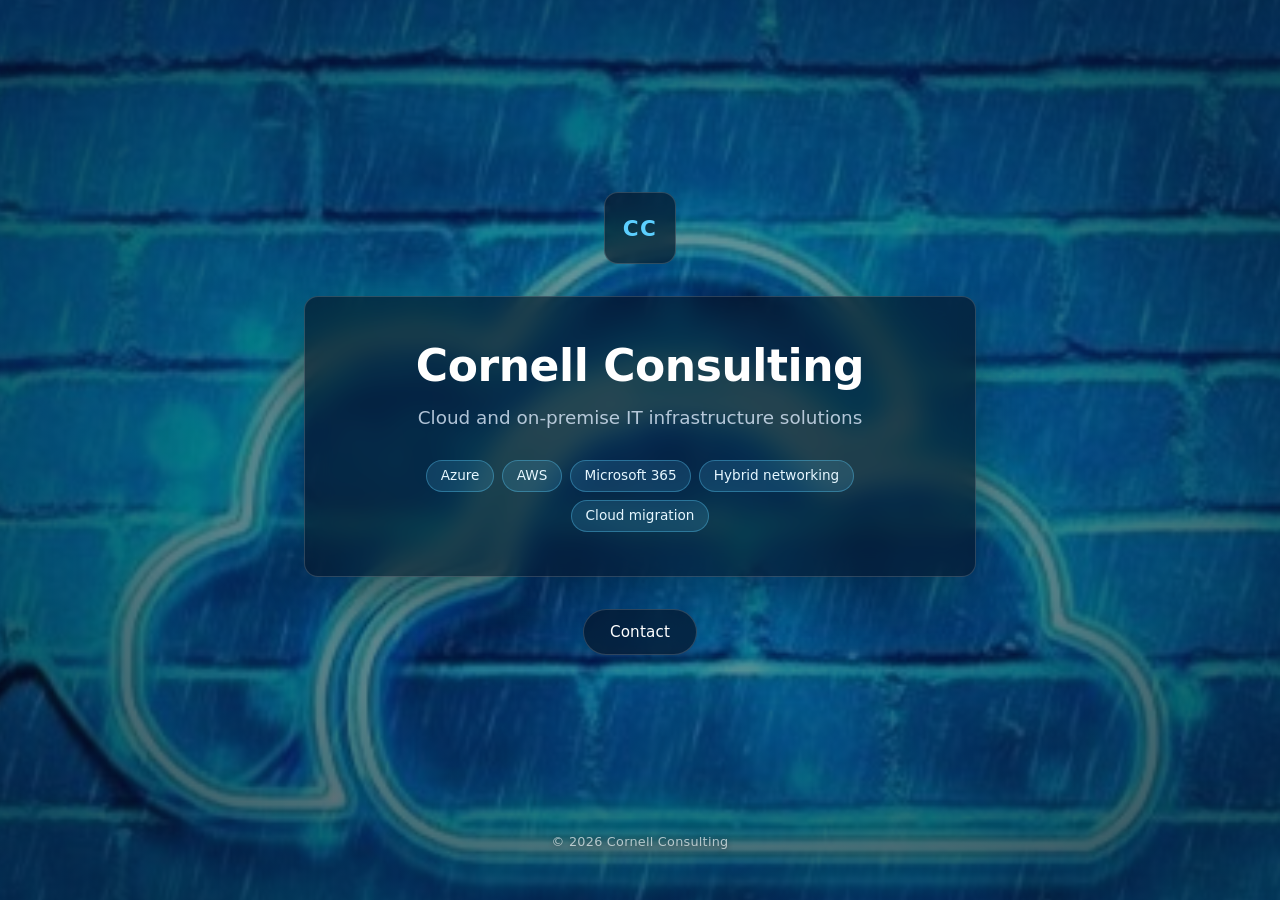
<file: index.html>
<!DOCTYPE HTML>
<!--
	Built on Dimension by HTML5 UP (html5up.net | @ajlkn), CCA 3.0 licence.
	Template demo content and how-to notes: docs/TEMPLATE-REFERENCE.md
-->
<html lang="en-GB">
	<head>
		<title>Cornell Consulting | Cloud &amp; On-premise IT Infrastructure</title>
		<meta charset="utf-8" />
		<meta name="viewport" content="width=device-width, initial-scale=1" />
		<meta name="description" content="Cornell Consulting: cloud and on-premise IT infrastructure solutions across Azure, AWS, Microsoft 365 and hybrid networking." />
		<meta name="theme-color" content="#06101f" />
		<link rel="stylesheet" href="assets/css/main.css" />
		<link rel="stylesheet" href="assets/css/theme.css" />
		<noscript><link rel="stylesheet" href="assets/css/noscript.css" /></noscript>
	</head>
	<body class="is-preload">

		<div id="wrapper">

			<!-- Header -->
			<header id="header">
				<div class="logo" aria-hidden="true">
					<span class="monogram">CC</span>
				</div>
				<div class="content">
					<div class="inner">
						<h1>Cornell Consulting</h1>
						<p class="tagline">Cloud and on-premise IT infrastructure solutions</p>
						<ul class="services">
							<li>Azure</li>
							<li>AWS</li>
							<li>Microsoft 365</li>
							<li>Hybrid networking</li>
							<li>Cloud migration</li>
						</ul>
					</div>
				</div>
				<!-- Nav: one <li> per article in #main. See docs/TEMPLATE-REFERENCE.md -->
				<nav>
					<ul>
						<li><a href="#contact">Contact</a></li>
					</ul>
				</nav>
			</header>

			<!-- Main: pop-up <article> sections go here. See docs/TEMPLATE-REFERENCE.md -->
			<div id="main">

				<!-- Contact -->
				<article id="contact">
					<h2 class="major">Contact</h2>
					<div class="contact-card">
						<img class="avatar" src="images/danny-thumb.jpg" alt="Danny Cornell" width="112" height="112" />
						<div class="contact-details">
							<h3>Danny Cornell</h3>
							<ul class="contact-links">
								<li><a href="mailto:danny@cornellconsulting.uk"><span class="icon solid fa-envelope" aria-hidden="true"></span>danny@cornellconsulting.uk</a></li>
								<li><a href="https://linkedin.com/in/danny-cornell" target="_blank" rel="noopener"><span class="icon brands fa-linkedin-in" aria-hidden="true"></span>linkedin.com/in/danny-cornell</a></li>
							</ul>
						</div>
					</div>
				</article>

			</div>

			<!-- Footer -->
			<footer id="footer">
				<p class="copyright">&copy; <span id="year">2026</span> Cornell Consulting</p>
			</footer>

		</div>

		<!-- Background -->
		<div id="bg"></div>

		<!-- Scripts -->
		<script src="assets/js/jquery.min.js"></script>
		<script src="assets/js/browser.min.js"></script>
		<script src="assets/js/breakpoints.min.js"></script>
		<script src="assets/js/util.js"></script>
		<script src="assets/js/main.js"></script>
		<script>document.getElementById('year').textContent = new Date().getFullYear();</script>

	</body>
</html>
</file>
<file: assets/css/theme.css>
/*
	Cornell Consulting theme
	Loaded after main.css (Dimension by HTML5 UP) and overrides it.
	Change colours / fonts via the variables below.
*/

:root {
	--font: "Segoe UI", system-ui, -apple-system, "Helvetica Neue", Roboto, Arial, sans-serif;
	--text: #ffffff;
	--text-muted: rgba(226, 238, 255, 0.78);
	--accent: #5ccfff;              /* picks up the neon cloud */
	--accent-soft: rgba(92, 207, 255, 0.14);
	--panel: rgba(6, 16, 31, 0.62);  /* glass panel behind the header text */
	--panel-solid: rgba(8, 19, 36, 0.92);
	--line: rgba(255, 255, 255, 0.16);
	--radius: 14px;
}

/* ---------- Typography: calmer, no wide uppercase tracking ---------- */

body, input, select, textarea {
	font-family: var(--font);
	font-weight: 400;
	color: var(--text);
}

h1, h2, h3, h4, h5, h6 {
	text-transform: none;
	letter-spacing: -0.005em;
	font-weight: 600;
}

h1 { letter-spacing: -0.01em; }
h2 { letter-spacing: -0.005em; }

h1.major, h2.major, h3.major, h4.major, h5.major, h6.major {
	border-bottom: 2px solid var(--accent);
}

a { border-bottom-color: rgba(92, 207, 255, 0.5); }
a:hover { color: var(--accent); }

/* ---------- Background: cropped cloud image, navy overlay ---------- */

#bg:after {
	background-image: url("../../images/bg-cloud.jpg");
	background-position: center 40%;
}

#bg:before {
	/* light vignette only, so the neon cloud stays visible */
	background-image: radial-gradient(ellipse at center, rgba(4, 12, 26, 0.3) 0%, rgba(4, 12, 26, 0.7) 90%);
	background-size: auto;
	background-repeat: no-repeat;
}

body.is-preload #bg:before { background-color: #000; }

/* ---------- Header ---------- */

#header { background-image: none; }

/* remove the thin vertical connector lines between header blocks */
#header > *:before { display: none; }
#header > * { margin-top: 2rem; }

#header .logo {
	width: 4.5rem;
	height: 4.5rem;
	line-height: 4.5rem;
	border: 1px solid var(--line);
	border-radius: var(--radius);
	background: var(--panel);
	-webkit-backdrop-filter: blur(10px);
	backdrop-filter: blur(10px);
}

#header .logo .monogram {
	font-weight: 600;
	font-size: 1.35rem;
	letter-spacing: 0.06em;
	color: var(--accent);
}

#header .content {
	width: 100%;
	max-width: 42rem;
	border: 1px solid var(--line);
	border-radius: var(--radius);
	background: var(--panel);
	-webkit-backdrop-filter: blur(12px);
	backdrop-filter: blur(12px);
	box-shadow: 0 20px 60px rgba(0, 0, 0, 0.35);
}

#header .content .inner {
	padding: 2.75rem 3.5rem;
}

#header .content h1 {
	font-size: 2.75rem;
	line-height: 1.15;
	margin-bottom: 0.75rem;
}

#header .content p.tagline {
	text-transform: none;
	letter-spacing: 0;
	font-size: 1.15rem;
	line-height: 1.5;
	color: var(--text-muted);
	margin-bottom: 1.75rem;
}

#header .services {
	display: flex;
	flex-wrap: wrap;
	justify-content: center;
	gap: 0.5rem;
	list-style: none;
	padding: 0;
	margin: 0;
}

#header .services li {
	padding: 0.3rem 0.85rem;
	border: 1px solid rgba(92, 207, 255, 0.35);
	border-radius: 999px;
	background: var(--accent-soft);
	font-size: 0.85rem;
	line-height: 1.5;
	color: #e6f7ff;
}

/* Nav (only shows once added back to index.html) */
#header nav ul {
	border: 1px solid var(--line);
	border-radius: 999px;
	background: var(--panel);
	-webkit-backdrop-filter: blur(10px);
	backdrop-filter: blur(10px);
	overflow: hidden;
}

#header nav ul li { border-left-color: var(--line); }

#header nav ul li a {
	text-transform: none;
	letter-spacing: 0.01em;
	font-size: 0.95rem;
	min-width: 7rem;
	padding: 0 1.4rem;
}

#header nav ul li a:hover { background-color: var(--accent-soft); color: var(--accent); }
#header nav.use-middle:after { display: none; }
#header nav.use-middle ul li.is-middle { border-left: 1px solid var(--line); }

@media screen and (max-width: 736px) {
	#header .content .inner { padding: 2rem 1.5rem; }
	#header .content h1 { font-size: 2rem; }
	#header .content p.tagline { font-size: 1rem; }
	#header .logo { width: 3.75rem; height: 3.75rem; line-height: 3.75rem; }
	#header .logo .monogram { font-size: 1.1rem; }
}

@media screen and (max-width: 480px) {
	#header .content .inner { padding: 1.75rem 1.25rem; }
	#header .content h1 { font-size: 1.75rem; }
}

/* ---------- Articles (pop-up sections) ---------- */

#main article {
	background-color: var(--panel-solid);
	border: 1px solid var(--line);
	border-radius: var(--radius);
	box-shadow: 0 24px 70px rgba(0, 0, 0, 0.45);
}

#main article p { color: var(--text-muted); }

/* Contact card */
.contact-card {
	display: flex;
	align-items: center;
	gap: 1.75rem;
	margin-bottom: 2rem;
}

.contact-card .avatar {
	width: 7rem;
	height: 7rem;
	flex-shrink: 0;
	border-radius: 50%;
	object-fit: cover;
	border: 2px solid var(--accent);
	box-shadow: 0 0 0 4px var(--accent-soft);
}

.contact-card h3 {
	font-size: 1.35rem;
	margin: 0 0 0.6rem 0;
}

.contact-links {
	list-style: none;
	padding: 0;
	margin: 0;
}

.contact-links li {
	padding: 0;
	margin: 0.35rem 0;
}

.contact-links a {
	border-bottom: 0;
	color: var(--text-muted);
	word-break: break-word;
}

.contact-links a:hover { color: var(--accent); }

.contact-links .icon {
	display: inline-block;
	width: 1.5rem;
	color: var(--accent);
}

@media screen and (max-width: 480px) {
	.contact-card { flex-direction: column; text-align: center; gap: 1.25rem; }
}

/* ---------- Buttons & forms ---------- */

input[type="submit"], input[type="reset"], input[type="button"], button, .button {
	text-transform: none;
	letter-spacing: 0.01em;
	font-weight: 600;
	font-size: 0.9rem;
	border-radius: 999px;
}

input[type="submit"].primary, input[type="reset"].primary, input[type="button"].primary,
button.primary, .button.primary {
	background-color: var(--accent);
	color: #06101f !important;
}

input[type="submit"].primary:hover, button.primary:hover, .button.primary:hover {
	background-color: #8adfff !important;
}

label {
	text-transform: none;
	letter-spacing: 0;
	font-size: 0.9rem;
}

input[type="text"], input[type="password"], input[type="email"], select, textarea {
	border-radius: 8px;
	border-color: var(--line);
}

input:focus, select:focus, textarea:focus {
	border-color: var(--accent) !important;
	box-shadow: 0 0 0 1px var(--accent) !important;
}

/* ---------- Footer ---------- */

#footer .copyright {
	text-transform: none;
	letter-spacing: 0.02em;
	font-size: 0.8rem;
	color: rgba(255, 255, 255, 0.85);
	text-shadow: 0 1px 6px rgba(0, 0, 0, 0.6);
}
</file>
<file: assets/css/noscript.css>
/*
	Dimension by HTML5 UP
	html5up.net | @ajlkn
	Free for personal and commercial use under the CCA 3.0 license (html5up.net/license)
*/

/* BG */

	body.is-preload #bg:before {
		background-color: transparent;
	}

/* Header */

	body.is-preload #header {
		-moz-filter: none;
		-webkit-filter: none;
		-ms-filter: none;
		filter: none;
	}

		body.is-preload #header > * {
			opacity: 1;
		}

		body.is-preload #header .content .inner {
			max-height: none;
			padding: 3rem 2rem;
			opacity: 1;
		}

/* Main */

	#main article {
		opacity: 1;
		margin: 4rem 0 0 0;
	}
</file>
<file: assets/css/main.css>
@import url(fontawesome-all.min.css);
@import url("https://fonts.googleapis.com/css?family=Source+Sans+Pro:300italic,600italic,300,600");

/*
	Dimension by HTML5 UP
	html5up.net | @ajlkn
	Free for personal and commercial use under the CCA 3.0 license (html5up.net/license)
*/

html, body, div, span, applet, object,
iframe, h1, h2, h3, h4, h5, h6, p, blockquote,
pre, a, abbr, acronym, address, big, cite,
code, del, dfn, em, img, ins, kbd, q, s, samp,
small, strike, strong, sub, sup, tt, var, b,
u, i, center, dl, dt, dd, ol, ul, li, fieldset,
form, label, legend, table, caption, tbody,
tfoot, thead, tr, th, td, article, aside,
canvas, details, embed, figure, figcaption,
footer, header, hgroup, menu, nav, output, ruby,
section, summary, time, mark, audio, video {
	margin: 0;
	padding: 0;
	border: 0;
	font-size: 100%;
	font: inherit;
	vertical-align: baseline;}

article, aside, details, figcaption, figure,
footer, header, hgroup, menu, nav, section {
	display: block;}

body {
	line-height: 1;
}

ol, ul {
	list-style: none;
}

blockquote, q {
	quotes: none;
}

	blockquote:before, blockquote:after, q:before, q:after {
		content: '';
		content: none;
	}

table {
	border-collapse: collapse;
	border-spacing: 0;
}

body {
	-webkit-text-size-adjust: none;
}

mark {
	background-color: transparent;
	color: inherit;
}

input::-moz-focus-inner {
	border: 0;
	padding: 0;
}

input, select, textarea {
	-moz-appearance: none;
	-webkit-appearance: none;
	-ms-appearance: none;
	appearance: none;
}

/* Basic */

	@-ms-viewport {
		width: device-width;
	}

	@media screen and (max-width: 480px) {

		html, body {
			min-width: 320px;
		}

	}

	html {
		box-sizing: border-box;
	}

	*, *:before, *:after {
		box-sizing: inherit;
	}

	body {
		background: #1b1f22;
	}

		body.is-preload *, body.is-preload *:before, body.is-preload *:after {
			-moz-animation: none !important;
			-webkit-animation: none !important;
			-ms-animation: none !important;
			animation: none !important;
			-moz-transition: none !important;
			-webkit-transition: none !important;
			-ms-transition: none !important;
			transition: none !important;
		}

/* Type */

	html {
		font-size: 16pt;
	}

		@media screen and (max-width: 1680px) {

			html {
				font-size: 12pt;
			}

		}

		@media screen and (max-width: 736px) {

			html {
				font-size: 11pt;
			}

		}

		@media screen and (max-width: 360px) {

			html {
				font-size: 10pt;
			}

		}

	body, input, select, textarea {
		color: #ffffff;
		font-family: "Source Sans Pro", sans-serif;
		font-weight: 300;
		font-size: 1rem;
		line-height: 1.65;
	}

	a {
		-moz-transition: color 0.2s ease-in-out, background-color 0.2s ease-in-out, border-bottom-color 0.2s ease-in-out;
		-webkit-transition: color 0.2s ease-in-out, background-color 0.2s ease-in-out, border-bottom-color 0.2s ease-in-out;
		-ms-transition: color 0.2s ease-in-out, background-color 0.2s ease-in-out, border-bottom-color 0.2s ease-in-out;
		transition: color 0.2s ease-in-out, background-color 0.2s ease-in-out, border-bottom-color 0.2s ease-in-out;
		border-bottom: dotted 1px rgba(255, 255, 255, 0.5);
		text-decoration: none;
		color: inherit;
	}

		a:hover {
			border-bottom-color: transparent;
		}

	strong, b {
		color: #ffffff;
		font-weight: 600;
	}

	em, i {
		font-style: italic;
	}

	p {
		margin: 0 0 2rem 0;
	}

	h1, h2, h3, h4, h5, h6 {
		color: #ffffff;
		font-weight: 600;
		line-height: 1.5;
		margin: 0 0 1rem 0;
		text-transform: uppercase;
		letter-spacing: 0.2rem;
	}

		h1 a, h2 a, h3 a, h4 a, h5 a, h6 a {
			color: inherit;
			text-decoration: none;
		}

		h1.major, h2.major, h3.major, h4.major, h5.major, h6.major {
			border-bottom: solid 1px #ffffff;
			width: -moz-max-content;
			width: -webkit-max-content;
			width: -ms-max-content;
			width: max-content;
			padding-bottom: 0.5rem;
			margin: 0 0 2rem 0;
		}

	h1 {
		font-size: 2.25rem;
		line-height: 1.3;
		letter-spacing: 0.5rem;
	}

	h2 {
		font-size: 1.5rem;
		line-height: 1.4;
		letter-spacing: 0.5rem;
	}

	h3 {
		font-size: 1rem;
	}

	h4 {
		font-size: 0.8rem;
	}

	h5 {
		font-size: 0.7rem;
	}

	h6 {
		font-size: 0.6rem;
	}

	@media screen and (max-width: 736px) {

		h1 {
			font-size: 1.75rem;
			line-height: 1.4;
		}

		h2 {
			font-size: 1.25em;
			line-height: 1.5;
		}

	}

	sub {
		font-size: 0.8rem;
		position: relative;
		top: 0.5rem;
	}

	sup {
		font-size: 0.8rem;
		position: relative;
		top: -0.5rem;
	}

	blockquote {
		border-left: solid 4px #ffffff;
		font-style: italic;
		margin: 0 0 2rem 0;
		padding: 0.5rem 0 0.5rem 2rem;
	}

	code {
		background: rgba(255, 255, 255, 0.075);
		border-radius: 4px;
		font-family: "Courier New", monospace;
		font-size: 0.9rem;
		margin: 0 0.25rem;
		padding: 0.25rem 0.65rem;
	}

	pre {
		-webkit-overflow-scrolling: touch;
		font-family: "Courier New", monospace;
		font-size: 0.9rem;
		margin: 0 0 2rem 0;
	}

		pre code {
			display: block;
			line-height: 1.75;
			padding: 1rem 1.5rem;
			overflow-x: auto;
		}

	hr {
		border: 0;
		border-bottom: solid 1px #ffffff;
		margin: 2.75rem 0;
	}

	.align-left {
		text-align: left;
	}

	.align-center {
		text-align: center;
	}

	.align-right {
		text-align: right;
	}

/* Form */

	form {
		margin: 0 0 2rem 0;
	}

		form > :last-child {
			margin-bottom: 0;
		}

		form > .fields {
			display: -moz-flex;
			display: -webkit-flex;
			display: -ms-flex;
			display: flex;
			-moz-flex-wrap: wrap;
			-webkit-flex-wrap: wrap;
			-ms-flex-wrap: wrap;
			flex-wrap: wrap;
			width: calc(100% + 3rem);
			margin: -1.5rem 0 2rem -1.5rem;
		}

			form > .fields > .field {
				-moz-flex-grow: 0;
				-webkit-flex-grow: 0;
				-ms-flex-grow: 0;
				flex-grow: 0;
				-moz-flex-shrink: 0;
				-webkit-flex-shrink: 0;
				-ms-flex-shrink: 0;
				flex-shrink: 0;
				padding: 1.5rem 0 0 1.5rem;
				width: calc(100% - 1.5rem);
			}

				form > .fields > .field.half {
					width: calc(50% - 0.75rem);
				}

				form > .fields > .field.third {
					width: calc(100%/3 - 0.5rem);
				}

				form > .fields > .field.quarter {
					width: calc(25% - 0.375rem);
				}

		@media screen and (max-width: 480px) {

			form > .fields {
				width: calc(100% + 3rem);
				margin: -1.5rem 0 2rem -1.5rem;
			}

				form > .fields > .field {
					padding: 1.5rem 0 0 1.5rem;
					width: calc(100% - 1.5rem);
				}

					form > .fields > .field.half {
						width: calc(100% - 1.5rem);
					}

					form > .fields > .field.third {
						width: calc(100% - 1.5rem);
					}

					form > .fields > .field.quarter {
						width: calc(100% - 1.5rem);
					}

		}

	label {
		color: #ffffff;
		display: block;
		font-size: 0.8rem;
		font-weight: 300;
		letter-spacing: 0.2rem;
		line-height: 1.5;
		margin: 0 0 1rem 0;
		text-transform: uppercase;
	}

	input[type="text"],
	input[type="password"],
	input[type="email"],
	input[type="tel"],
	select,
	textarea {
		-moz-appearance: none;
		-webkit-appearance: none;
		-ms-appearance: none;
		appearance: none;
		-moz-transition: border-color 0.2s ease-in-out, box-shadow 0.2s ease-in-out, background-color 0.2s ease-in-out;
		-webkit-transition: border-color 0.2s ease-in-out, box-shadow 0.2s ease-in-out, background-color 0.2s ease-in-out;
		-ms-transition: border-color 0.2s ease-in-out, box-shadow 0.2s ease-in-out, background-color 0.2s ease-in-out;
		transition: border-color 0.2s ease-in-out, box-shadow 0.2s ease-in-out, background-color 0.2s ease-in-out;
		background-color: transparent;
		border-radius: 4px;
		border: solid 1px #ffffff;
		color: inherit;
		display: block;
		outline: 0;
		padding: 0 1rem;
		text-decoration: none;
		width: 100%;
	}

		input[type="text"]:invalid,
		input[type="password"]:invalid,
		input[type="email"]:invalid,
		input[type="tel"]:invalid,
		select:invalid,
		textarea:invalid {
			box-shadow: none;
		}

		input[type="text"]:focus,
		input[type="password"]:focus,
		input[type="email"]:focus,
		input[type="tel"]:focus,
		select:focus,
		textarea:focus {
			background: rgba(255, 255, 255, 0.075);
			border-color: #ffffff;
			box-shadow: 0 0 0 1px #ffffff;
		}

	select {
		background-image: url("data:image/svg+xml;charset=utf8,%3Csvg xmlns='http://www.w3.org/2000/svg' width='40' height='40' preserveAspectRatio='none' viewBox='0 0 40 40'%3E%3Cpath d='M9.4,12.3l10.4,10.4l10.4-10.4c0.2-0.2,0.5-0.4,0.9-0.4c0.3,0,0.6,0.1,0.9,0.4l3.3,3.3c0.2,0.2,0.4,0.5,0.4,0.9 c0,0.4-0.1,0.6-0.4,0.9L20.7,31.9c-0.2,0.2-0.5,0.4-0.9,0.4c-0.3,0-0.6-0.1-0.9-0.4L4.3,17.3c-0.2-0.2-0.4-0.5-0.4-0.9 c0-0.4,0.1-0.6,0.4-0.9l3.3-3.3c0.2-0.2,0.5-0.4,0.9-0.4S9.1,12.1,9.4,12.3z' fill='%23ffffff' /%3E%3C/svg%3E");
		background-size: 1.25rem;
		background-repeat: no-repeat;
		background-position: calc(100% - 1rem) center;
		height: 2.75rem;
		padding-right: 2.75rem;
		text-overflow: ellipsis;
	}

		select option {
			color: #ffffff;
			background: #1b1f22;
		}

		select:focus::-ms-value {
			background-color: transparent;
		}

		select::-ms-expand {
			display: none;
		}

	input[type="text"],
	input[type="password"],
	input[type="email"],
	select {
		height: 2.75rem;
	}

	textarea {
		padding: 0.75rem 1rem;
	}

	input[type="checkbox"],
	input[type="radio"] {
		-moz-appearance: none;
		-webkit-appearance: none;
		-ms-appearance: none;
		appearance: none;
		display: block;
		float: left;
		margin-right: -2rem;
		opacity: 0;
		width: 1rem;
		z-index: -1;
	}

		input[type="checkbox"] + label,
		input[type="radio"] + label {
			text-decoration: none;
			-moz-user-select: none;
			-webkit-user-select: none;
			-ms-user-select: none;
			user-select: none;
			color: #ffffff;
			cursor: pointer;
			display: inline-block;
			font-size: 0.8rem;
			font-weight: 300;
			margin: 0 0 0.5rem 0;
			padding-left: 2.65rem;
			padding-right: 0.75rem;
			position: relative;
		}

			input[type="checkbox"] + label:before,
			input[type="radio"] + label:before {
				-moz-osx-font-smoothing: grayscale;
				-webkit-font-smoothing: antialiased;
				display: inline-block;
				font-style: normal;
				font-variant: normal;
				text-rendering: auto;
				line-height: 1;
				text-transform: none !important;
				font-family: 'Font Awesome 5 Free';
				font-weight: 900;
			}

			input[type="checkbox"] + label:before,
			input[type="radio"] + label:before {
				-moz-transition: border-color 0.2s ease-in-out, box-shadow 0.2s ease-in-out, background-color 0.2s ease-in-out;
				-webkit-transition: border-color 0.2s ease-in-out, box-shadow 0.2s ease-in-out, background-color 0.2s ease-in-out;
				-ms-transition: border-color 0.2s ease-in-out, box-shadow 0.2s ease-in-out, background-color 0.2s ease-in-out;
				transition: border-color 0.2s ease-in-out, box-shadow 0.2s ease-in-out, background-color 0.2s ease-in-out;
				border-radius: 4px;
				border: solid 1px #ffffff;
				content: '';
				display: inline-block;
				height: 1.65rem;
				left: 0;
				line-height: 1.65rem;
				position: absolute;
				text-align: center;
				top: -0.15rem;
				width: 1.65rem;
			}

		input[type="checkbox"]:checked + label:before,
		input[type="radio"]:checked + label:before {
			background: #ffffff !important;
			border-color: #ffffff !important;
			color: #1b1f22;
			content: '\f00c';
		}

		input[type="checkbox"]:focus + label:before,
		input[type="radio"]:focus + label:before {
			background: rgba(255, 255, 255, 0.075);
			border-color: #ffffff;
			box-shadow: 0 0 0 1px #ffffff;
		}

	input[type="checkbox"] + label:before {
		border-radius: 4px;
	}

	input[type="radio"] + label:before {
		border-radius: 100%;
	}

	::-webkit-input-placeholder {
		color: rgba(255, 255, 255, 0.5) !important;
		opacity: 1.0;
	}

	:-moz-placeholder {
		color: rgba(255, 255, 255, 0.5) !important;
		opacity: 1.0;
	}

	::-moz-placeholder {
		color: rgba(255, 255, 255, 0.5) !important;
		opacity: 1.0;
	}

	:-ms-input-placeholder {
		color: rgba(255, 255, 255, 0.5) !important;
		opacity: 1.0;
	}

	.formerize-placeholder {
		color: rgba(255, 255, 255, 0.5) !important;
		opacity: 1.0;
	}

/* Box */

	.box {
		border-radius: 4px;
		border: solid 1px #ffffff;
		margin-bottom: 2rem;
		padding: 1.5em;
	}

		.box > :last-child,
		.box > :last-child > :last-child,
		.box > :last-child > :last-child > :last-child {
			margin-bottom: 0;
		}

		.box.alt {
			border: 0;
			border-radius: 0;
			padding: 0;
		}

/* Icon */

	.icon {
		text-decoration: none;
		border-bottom: none;
		position: relative;
	}

		.icon:before {
			-moz-osx-font-smoothing: grayscale;
			-webkit-font-smoothing: antialiased;
			display: inline-block;
			font-style: normal;
			font-variant: normal;
			text-rendering: auto;
			line-height: 1;
			text-transform: none !important;
			font-family: 'Font Awesome 5 Free';
			font-weight: 400;
		}

		.icon > .label {
			display: none;
		}

		.icon:before {
			line-height: inherit;
		}

		.icon.solid:before {
			font-weight: 900;
		}

		.icon.brands:before {
			font-family: 'Font Awesome 5 Brands';
		}

/* Image */

	.image {
		border-radius: 4px;
		border: 0;
		display: inline-block;
		position: relative;
	}

		.image:before {
			pointer-events: none;
			background-image: url("../../images/overlay.png");
			background-color: rgba(19, 21, 25, 0.5);
			border-radius: 4px;
			content: '';
			display: block;
			height: 100%;
			left: 0;
			opacity: 0.5;
			position: absolute;
			top: 0;
			width: 100%;
		}

		.image img {
			border-radius: 4px;
			display: block;
		}

		.image.left, .image.right {
			max-width: 40%;
		}

			.image.left img, .image.right img {
				width: 100%;
			}

		.image.left {
			float: left;
			padding: 0 1.5em 1em 0;
			top: 0.25em;
		}

		.image.right {
			float: right;
			padding: 0 0 1em 1.5em;
			top: 0.25em;
		}

		.image.fit {
			display: block;
			margin: 0 0 2rem 0;
			width: 100%;
		}

			.image.fit img {
				width: 100%;
			}

		.image.main {
			display: block;
			margin: 2.5rem 0;
			width: 100%;
		}

			.image.main img {
				width: 100%;
			}

		@media screen and (max-width: 736px) {

			.image.main {
				margin: 2rem 0;
			}

		}

		@media screen and (max-width: 480px) {

			.image.main {
				margin: 1.5rem 0;
			}

		}

/* List */

	ol {
		list-style: decimal;
		margin: 0 0 2rem 0;
		padding-left: 1.25em;
	}

		ol li {
			padding-left: 0.25em;
		}

	ul {
		list-style: disc;
		margin: 0 0 2rem 0;
		padding-left: 1em;
	}

		ul li {
			padding-left: 0.5em;
		}

		ul.alt {
			list-style: none;
			padding-left: 0;
		}

			ul.alt li {
				border-top: solid 1px #ffffff;
				padding: 0.5em 0;
			}

				ul.alt li:first-child {
					border-top: 0;
					padding-top: 0;
				}

	dl {
		margin: 0 0 2rem 0;
	}

		dl dt {
			display: block;
			font-weight: 600;
			margin: 0 0 1rem 0;
		}

		dl dd {
			margin-left: 2rem;
		}

/* Actions */

	ul.actions {
		display: -moz-flex;
		display: -webkit-flex;
		display: -ms-flex;
		display: flex;
		cursor: default;
		list-style: none;
		margin-left: -1rem;
		padding-left: 0;
	}

		ul.actions li {
			padding: 0 0 0 1rem;
			vertical-align: middle;
		}

		ul.actions.special {
			-moz-justify-content: center;
			-webkit-justify-content: center;
			-ms-justify-content: center;
			justify-content: center;
			width: 100%;
			margin-left: 0;
		}

			ul.actions.special li:first-child {
				padding-left: 0;
			}

		ul.actions.stacked {
			-moz-flex-direction: column;
			-webkit-flex-direction: column;
			-ms-flex-direction: column;
			flex-direction: column;
			margin-left: 0;
		}

			ul.actions.stacked li {
				padding: 1.3rem 0 0 0;
			}

				ul.actions.stacked li:first-child {
					padding-top: 0;
				}

		ul.actions.fit {
			width: calc(100% + 1rem);
		}

			ul.actions.fit li {
				-moz-flex-grow: 1;
				-webkit-flex-grow: 1;
				-ms-flex-grow: 1;
				flex-grow: 1;
				-moz-flex-shrink: 1;
				-webkit-flex-shrink: 1;
				-ms-flex-shrink: 1;
				flex-shrink: 1;
				width: 100%;
			}

				ul.actions.fit li > * {
					width: 100%;
				}

			ul.actions.fit.stacked {
				width: 100%;
			}

		@media screen and (max-width: 480px) {

			ul.actions:not(.fixed) {
				-moz-flex-direction: column;
				-webkit-flex-direction: column;
				-ms-flex-direction: column;
				flex-direction: column;
				margin-left: 0;
				width: 100% !important;
			}

				ul.actions:not(.fixed) li {
					-moz-flex-grow: 1;
					-webkit-flex-grow: 1;
					-ms-flex-grow: 1;
					flex-grow: 1;
					-moz-flex-shrink: 1;
					-webkit-flex-shrink: 1;
					-ms-flex-shrink: 1;
					flex-shrink: 1;
					padding: 1rem 0 0 0;
					text-align: center;
					width: 100%;
				}

					ul.actions:not(.fixed) li > * {
						width: 100%;
					}

					ul.actions:not(.fixed) li:first-child {
						padding-top: 0;
					}

					ul.actions:not(.fixed) li input[type="submit"],
					ul.actions:not(.fixed) li input[type="reset"],
					ul.actions:not(.fixed) li input[type="button"],
					ul.actions:not(.fixed) li button,
					ul.actions:not(.fixed) li .button {
						width: 100%;
					}

						ul.actions:not(.fixed) li input[type="submit"].icon:before,
						ul.actions:not(.fixed) li input[type="reset"].icon:before,
						ul.actions:not(.fixed) li input[type="button"].icon:before,
						ul.actions:not(.fixed) li button.icon:before,
						ul.actions:not(.fixed) li .button.icon:before {
							margin-left: -0.5em;
						}

		}

/* Icons */

	ul.icons {
		cursor: default;
		list-style: none;
		padding-left: 0;
	}

		ul.icons li {
			display: inline-block;
			padding: 0 0.75em 0 0;
		}

			ul.icons li:last-child {
				padding-right: 0;
			}

			ul.icons li a {
				border-radius: 100%;
				box-shadow: inset 0 0 0 1px #ffffff;
				display: inline-block;
				height: 2.25rem;
				line-height: 2.25rem;
				text-align: center;
				width: 2.25rem;
			}

				ul.icons li a:hover {
					background-color: rgba(255, 255, 255, 0.075);
				}

				ul.icons li a:active {
					background-color: rgba(255, 255, 255, 0.175);
				}

/* Table */

	.table-wrapper {
		-webkit-overflow-scrolling: touch;
		overflow-x: auto;
	}

	table {
		margin: 0 0 2rem 0;
		width: 100%;
	}

		table tbody tr {
			border: solid 1px #ffffff;
			border-left: 0;
			border-right: 0;
		}

			table tbody tr:nth-child(2n + 1) {
				background-color: rgba(255, 255, 255, 0.075);
			}

		table td {
			padding: 0.75em 0.75em;
		}

		table th {
			color: #ffffff;
			font-size: 0.9em;
			font-weight: 600;
			padding: 0 0.75em 0.75em 0.75em;
			text-align: left;
		}

		table thead {
			border-bottom: solid 2px #ffffff;
		}

		table tfoot {
			border-top: solid 2px #ffffff;
		}

		table.alt {
			border-collapse: separate;
		}

			table.alt tbody tr td {
				border: solid 1px #ffffff;
				border-left-width: 0;
				border-top-width: 0;
			}

				table.alt tbody tr td:first-child {
					border-left-width: 1px;
				}

			table.alt tbody tr:first-child td {
				border-top-width: 1px;
			}

			table.alt thead {
				border-bottom: 0;
			}

			table.alt tfoot {
				border-top: 0;
			}

/* Button */

	input[type="submit"],
	input[type="reset"],
	input[type="button"],
	button,
	.button {
		-moz-appearance: none;
		-webkit-appearance: none;
		-ms-appearance: none;
		appearance: none;
		-moz-transition: background-color 0.2s ease-in-out, color 0.2s ease-in-out;
		-webkit-transition: background-color 0.2s ease-in-out, color 0.2s ease-in-out;
		-ms-transition: background-color 0.2s ease-in-out, color 0.2s ease-in-out;
		transition: background-color 0.2s ease-in-out, color 0.2s ease-in-out;
		background-color: transparent;
		border-radius: 4px;
		border: 0;
		box-shadow: inset 0 0 0 1px #ffffff;
		color: #ffffff !important;
		cursor: pointer;
		display: inline-block;
		font-size: 0.8rem;
		font-weight: 300;
		height: 2.75rem;
		letter-spacing: 0.2rem;
		line-height: 2.75rem;
		outline: 0;
		padding: 0 1.25rem 0 1.35rem;
		text-align: center;
		text-decoration: none;
		text-transform: uppercase;
		white-space: nowrap;
	}

		input[type="submit"]:hover,
		input[type="reset"]:hover,
		input[type="button"]:hover,
		button:hover,
		.button:hover {
			background-color: rgba(255, 255, 255, 0.075);
		}

		input[type="submit"]:active,
		input[type="reset"]:active,
		input[type="button"]:active,
		button:active,
		.button:active {
			background-color: rgba(255, 255, 255, 0.175);
		}

		input[type="submit"].icon:before,
		input[type="reset"].icon:before,
		input[type="button"].icon:before,
		button.icon:before,
		.button.icon:before {
			margin-right: 0.5em;
		}

		input[type="submit"].fit,
		input[type="reset"].fit,
		input[type="button"].fit,
		button.fit,
		.button.fit {
			width: 100%;
		}

		input[type="submit"].small,
		input[type="reset"].small,
		input[type="button"].small,
		button.small,
		.button.small {
			font-size: 0.6rem;
			height: 2.0625rem;
			line-height: 2.0625rem;
		}

		input[type="submit"].primary,
		input[type="reset"].primary,
		input[type="button"].primary,
		button.primary,
		.button.primary {
			background-color: #ffffff;
			color: #1b1f22 !important;
			font-weight: 600;
		}

		input[type="submit"].disabled, input[type="submit"]:disabled,
		input[type="reset"].disabled,
		input[type="reset"]:disabled,
		input[type="button"].disabled,
		input[type="button"]:disabled,
		button.disabled,
		button:disabled,
		.button.disabled,
		.button:disabled {
			pointer-events: none;
			cursor: default;
			opacity: 0.25;
		}

	input[type="submit"],
	input[type="reset"],
	input[type="button"],
	button {
		line-height: calc(2.75rem - 2px);
	}

/* BG */

	#bg {
		-moz-transform: scale(1.0);
		-webkit-transform: scale(1.0);
		-ms-transform: scale(1.0);
		transform: scale(1.0);
		-webkit-backface-visibility: hidden;
		position: fixed;
		top: 0;
		left: 0;
		width: 100%;
		height: 100vh;
		z-index: 1;
	}

		#bg:before, #bg:after {
			content: '';
			display: block;
			position: absolute;
			top: 0;
			left: 0;
			width: 100%;
			height: 100%;
		}

		#bg:before {
			-moz-transition: background-color 2.5s ease-in-out;
			-webkit-transition: background-color 2.5s ease-in-out;
			-ms-transition: background-color 2.5s ease-in-out;
			transition: background-color 2.5s ease-in-out;
			-moz-transition-delay: 0.75s;
			-webkit-transition-delay: 0.75s;
			-ms-transition-delay: 0.75s;
			transition-delay: 0.75s;
			background-image: linear-gradient(to top, rgba(19, 21, 25, 0.5), rgba(19, 21, 25, 0.5)), url("../../images/overlay.png");
			background-size: auto, 256px 256px;
			background-position: center, center;
			background-repeat: no-repeat, repeat;
			z-index: 2;
		}

		#bg:after {
			-moz-transform: scale(1.125);
			-webkit-transform: scale(1.125);
			-ms-transform: scale(1.125);
			transform: scale(1.125);
			-moz-transition: -moz-transform 0.325s ease-in-out, -moz-filter 0.325s ease-in-out;
			-webkit-transition: -webkit-transform 0.325s ease-in-out, -webkit-filter 0.325s ease-in-out;
			-ms-transition: -ms-transform 0.325s ease-in-out, -ms-filter 0.325s ease-in-out;
			transition: transform 0.325s ease-in-out, filter 0.325s ease-in-out;
			background-image: url("../../images/bg.jpg");
			background-position: center;
			background-size: cover;
			background-repeat: no-repeat;
			z-index: 1;
		}

		body.is-article-visible #bg:after {
			-moz-transform: scale(1.0825);
			-webkit-transform: scale(1.0825);
			-ms-transform: scale(1.0825);
			transform: scale(1.0825);
			-moz-filter: blur(0.2rem);
			-webkit-filter: blur(0.2rem);
			-ms-filter: blur(0.2rem);
			filter: blur(0.2rem);
		}

		body.is-preload #bg:before {
			background-color: #000000;
		}

/* Wrapper */

	#wrapper {
		display: -moz-flex;
		display: -webkit-flex;
		display: -ms-flex;
		display: flex;
		-moz-flex-direction: column;
		-webkit-flex-direction: column;
		-ms-flex-direction: column;
		flex-direction: column;
		-moz-align-items: center;
		-webkit-align-items: center;
		-ms-align-items: center;
		align-items: center;
		-moz-justify-content: space-between;
		-webkit-justify-content: space-between;
		-ms-justify-content: space-between;
		justify-content: space-between;
		position: relative;
		min-height: 100vh;
		width: 100%;
		padding: 4rem 2rem;
		z-index: 3;
	}

		#wrapper:before {
			content: '';
			display: block;
		}

		@media screen and (max-width: 1680px) {

			#wrapper {
				padding: 3rem 2rem;
			}

		}

		@media screen and (max-width: 736px) {

			#wrapper {
				padding: 2rem 1rem;
			}

		}

		@media screen and (max-width: 480px) {

			#wrapper {
				padding: 1rem;
			}

		}

/* Header */

	#header {
		display: -moz-flex;
		display: -webkit-flex;
		display: -ms-flex;
		display: flex;
		-moz-flex-direction: column;
		-webkit-flex-direction: column;
		-ms-flex-direction: column;
		flex-direction: column;
		-moz-align-items: center;
		-webkit-align-items: center;
		-ms-align-items: center;
		align-items: center;
		-moz-transition: -moz-transform 0.325s ease-in-out, -moz-filter 0.325s ease-in-out, opacity 0.325s ease-in-out;
		-webkit-transition: -webkit-transform 0.325s ease-in-out, -webkit-filter 0.325s ease-in-out, opacity 0.325s ease-in-out;
		-ms-transition: -ms-transform 0.325s ease-in-out, -ms-filter 0.325s ease-in-out, opacity 0.325s ease-in-out;
		transition: transform 0.325s ease-in-out, filter 0.325s ease-in-out, opacity 0.325s ease-in-out;
		background-image: -moz-radial-gradient(rgba(0, 0, 0, 0.25) 25%, rgba(0, 0, 0, 0) 55%);
		background-image: -webkit-radial-gradient(rgba(0, 0, 0, 0.25) 25%, rgba(0, 0, 0, 0) 55%);
		background-image: -ms-radial-gradient(rgba(0, 0, 0, 0.25) 25%, rgba(0, 0, 0, 0) 55%);
		background-image: radial-gradient(rgba(0, 0, 0, 0.25) 25%, rgba(0, 0, 0, 0) 55%);
		max-width: 100%;
		text-align: center;
	}

		#header > * {
			-moz-transition: opacity 0.325s ease-in-out;
			-webkit-transition: opacity 0.325s ease-in-out;
			-ms-transition: opacity 0.325s ease-in-out;
			transition: opacity 0.325s ease-in-out;
			position: relative;
			margin-top: 3.5rem;
		}

			#header > *:before {
				content: '';
				display: block;
				position: absolute;
				top: calc(-3.5rem - 1px);
				left: calc(50% - 1px);
				width: 1px;
				height: calc(3.5rem + 1px);
				background: #ffffff;
			}

		#header > :first-child {
			margin-top: 0;
		}

			#header > :first-child:before {
				display: none;
			}

		#header .logo {
			width: 5.5rem;
			height: 5.5rem;
			line-height: 5.5rem;
			border: solid 1px #ffffff;
			border-radius: 100%;
		}

			#header .logo .icon:before {
				font-size: 2rem;
			}

		#header .content {
			border-style: solid;
			border-color: #ffffff;
			border-top-width: 1px;
			border-bottom-width: 1px;
			max-width: 100%;
		}

			#header .content .inner {
				-moz-transition: max-height 0.75s ease, padding 0.75s ease, opacity 0.325s ease-in-out;
				-webkit-transition: max-height 0.75s ease, padding 0.75s ease, opacity 0.325s ease-in-out;
				-ms-transition: max-height 0.75s ease, padding 0.75s ease, opacity 0.325s ease-in-out;
				transition: max-height 0.75s ease, padding 0.75s ease, opacity 0.325s ease-in-out;
				-moz-transition-delay: 0.25s;
				-webkit-transition-delay: 0.25s;
				-ms-transition-delay: 0.25s;
				transition-delay: 0.25s;
				padding: 3rem 2rem;
				max-height: 40rem;
				overflow: hidden;
			}

				#header .content .inner > :last-child {
					margin-bottom: 0;
				}

			#header .content p {
				text-transform: uppercase;
				letter-spacing: 0.2rem;
				font-size: 0.8rem;
				line-height: 2;
			}

		#header nav ul {
			display: -moz-flex;
			display: -webkit-flex;
			display: -ms-flex;
			display: flex;
			margin-bottom: 0;
			list-style: none;
			padding-left: 0;
			border: solid 1px #ffffff;
			border-radius: 4px;
		}

			#header nav ul li {
				padding-left: 0;
				border-left: solid 1px #ffffff;
			}

				#header nav ul li:first-child {
					border-left: 0;
				}

				#header nav ul li a {
					display: block;
					min-width: 7.5rem;
					height: 2.75rem;
					line-height: 2.75rem;
					padding: 0 1.25rem 0 1.45rem;
					text-transform: uppercase;
					letter-spacing: 0.2rem;
					font-size: 0.8rem;
					border-bottom: 0;
				}

					#header nav ul li a:hover {
						background-color: rgba(255, 255, 255, 0.075);
					}

					#header nav ul li a:active {
						background-color: rgba(255, 255, 255, 0.175);
					}

		#header nav.use-middle:after {
			content: '';
			display: block;
			position: absolute;
			top: 0;
			left: calc(50% - 1px);
			width: 1px;
			height: 100%;
			background: #ffffff;
		}

		#header nav.use-middle ul li.is-middle {
			border-left: 0;
		}

		body.is-article-visible #header {
			-moz-transform: scale(0.95);
			-webkit-transform: scale(0.95);
			-ms-transform: scale(0.95);
			transform: scale(0.95);
			-moz-filter: blur(0.1rem);
			-webkit-filter: blur(0.1rem);
			-ms-filter: blur(0.1rem);
			filter: blur(0.1rem);
			opacity: 0;
		}

		body.is-preload #header {
			-moz-filter: blur(0.125rem);
			-webkit-filter: blur(0.125rem);
			-ms-filter: blur(0.125rem);
			filter: blur(0.125rem);
		}

			body.is-preload #header > * {
				opacity: 0;
			}

			body.is-preload #header .content .inner {
				max-height: 0;
				padding-top: 0;
				padding-bottom: 0;
				opacity: 0;
			}

		@media screen and (max-width: 980px) {

			#header .content p br {
				display: none;
			}

		}

		@media screen and (max-width: 736px) {

			#header > * {
				margin-top: 2rem;
			}

				#header > *:before {
					top: calc(-2rem - 1px);
					height: calc(2rem + 1px);
				}

			#header .logo {
				width: 4.75rem;
				height: 4.75rem;
				line-height: 4.75rem;
			}

				#header .logo .icon:before {
					font-size: 1.75rem;
				}

			#header .content .inner {
				padding: 2.5rem 1rem;
			}

			#header .content p {
				line-height: 1.875;
			}

		}

		@media screen and (max-width: 480px) {

			#header {
				padding: 1.5rem 0;
			}

				#header .content .inner {
					padding: 2.5rem 0;
				}

				#header nav ul {
					-moz-flex-direction: column;
					-webkit-flex-direction: column;
					-ms-flex-direction: column;
					flex-direction: column;
					min-width: 10rem;
					max-width: 100%;
				}

					#header nav ul li {
						border-left: 0;
						border-top: solid 1px #ffffff;
					}

						#header nav ul li:first-child {
							border-top: 0;
						}

						#header nav ul li a {
							height: 3rem;
							line-height: 3rem;
							min-width: 0;
							width: 100%;
						}

				#header nav.use-middle:after {
					display: none;
				}

		}

/* Main */

	#main {
		-moz-flex-grow: 1;
		-webkit-flex-grow: 1;
		-ms-flex-grow: 1;
		flex-grow: 1;
		-moz-flex-shrink: 1;
		-webkit-flex-shrink: 1;
		-ms-flex-shrink: 1;
		flex-shrink: 1;
		display: -moz-flex;
		display: -webkit-flex;
		display: -ms-flex;
		display: flex;
		-moz-align-items: center;
		-webkit-align-items: center;
		-ms-align-items: center;
		align-items: center;
		-moz-justify-content: center;
		-webkit-justify-content: center;
		-ms-justify-content: center;
		justify-content: center;
		-moz-flex-direction: column;
		-webkit-flex-direction: column;
		-ms-flex-direction: column;
		flex-direction: column;
		position: relative;
		max-width: 100%;
		z-index: 3;
	}

		#main article {
			-moz-transform: translateY(0.25rem);
			-webkit-transform: translateY(0.25rem);
			-ms-transform: translateY(0.25rem);
			transform: translateY(0.25rem);
			-moz-transition: opacity 0.325s ease-in-out, -moz-transform 0.325s ease-in-out;
			-webkit-transition: opacity 0.325s ease-in-out, -webkit-transform 0.325s ease-in-out;
			-ms-transition: opacity 0.325s ease-in-out, -ms-transform 0.325s ease-in-out;
			transition: opacity 0.325s ease-in-out, transform 0.325s ease-in-out;
			padding: 4.5rem 2.5rem 1.5rem 2.5rem ;
			position: relative;
			width: 40rem;
			max-width: 100%;
			background-color: rgba(27, 31, 34, 0.85);
			border-radius: 4px;
			opacity: 0;
		}

			#main article.active {
				-moz-transform: translateY(0);
				-webkit-transform: translateY(0);
				-ms-transform: translateY(0);
				transform: translateY(0);
				opacity: 1;
			}

			#main article .close {
				display: block;
				position: absolute;
				top: 0;
				right: 0;
				width: 4rem;
				height: 4rem;
				cursor: pointer;
				text-indent: 4rem;
				overflow: hidden;
				white-space: nowrap;
			}

				#main article .close:before {
					-moz-transition: background-color 0.2s ease-in-out;
					-webkit-transition: background-color 0.2s ease-in-out;
					-ms-transition: background-color 0.2s ease-in-out;
					transition: background-color 0.2s ease-in-out;
					content: '';
					display: block;
					position: absolute;
					top: 0.75rem;
					left: 0.75rem;
					width: 2.5rem;
					height: 2.5rem;
					border-radius: 100%;
					background-position: center;
					background-image: url("data:image/svg+xml;charset=utf8,%3Csvg xmlns='http://www.w3.org/2000/svg' xmlns:xlink='http://www.w3.org/1999/xlink' width='20px' height='20px' viewBox='0 0 20 20' zoomAndPan='disable'%3E%3Cstyle%3Eline %7B stroke: %23ffffff%3B stroke-width: 1%3B %7D%3C/style%3E%3Cline x1='2' y1='2' x2='18' y2='18' /%3E%3Cline x1='18' y1='2' x2='2' y2='18' /%3E%3C/svg%3E");
					background-size: 20px 20px;
					background-repeat: no-repeat;
				}

				#main article .close:hover:before {
					background-color: rgba(255, 255, 255, 0.075);
				}

				#main article .close:active:before {
					background-color: rgba(255, 255, 255, 0.175);
				}

		@media screen and (max-width: 736px) {

			#main article {
				padding: 3.5rem 2rem 0.5rem 2rem ;
			}

				#main article .close:before {
					top: 0.875rem;
					left: 0.875rem;
					width: 2.25rem;
					height: 2.25rem;
					background-size: 14px 14px;
				}

		}

		@media screen and (max-width: 480px) {

			#main article {
				padding: 3rem 1.5rem 0.5rem 1.5rem ;
			}

		}

/* Footer */

	#footer {
		-moz-transition: -moz-transform 0.325s ease-in-out, -moz-filter 0.325s ease-in-out, opacity 0.325s ease-in-out;
		-webkit-transition: -webkit-transform 0.325s ease-in-out, -webkit-filter 0.325s ease-in-out, opacity 0.325s ease-in-out;
		-ms-transition: -ms-transform 0.325s ease-in-out, -ms-filter 0.325s ease-in-out, opacity 0.325s ease-in-out;
		transition: transform 0.325s ease-in-out, filter 0.325s ease-in-out, opacity 0.325s ease-in-out;
		width: 100%;
		max-width: 100%;
		margin-top: 2rem;
		text-align: center;
	}

		#footer .copyright {
			letter-spacing: 0.2rem;
			font-size: 0.6rem;
			opacity: 0.75;
			margin-bottom: 0;
			text-transform: uppercase;
		}

		body.is-article-visible #footer {
			-moz-transform: scale(0.95);
			-webkit-transform: scale(0.95);
			-ms-transform: scale(0.95);
			transform: scale(0.95);
			-moz-filter: blur(0.1rem);
			-webkit-filter: blur(0.1rem);
			-ms-filter: blur(0.1rem);
			filter: blur(0.1rem);
			opacity: 0;
		}

		body.is-preload #footer {
			opacity: 0;
		}
</file>
